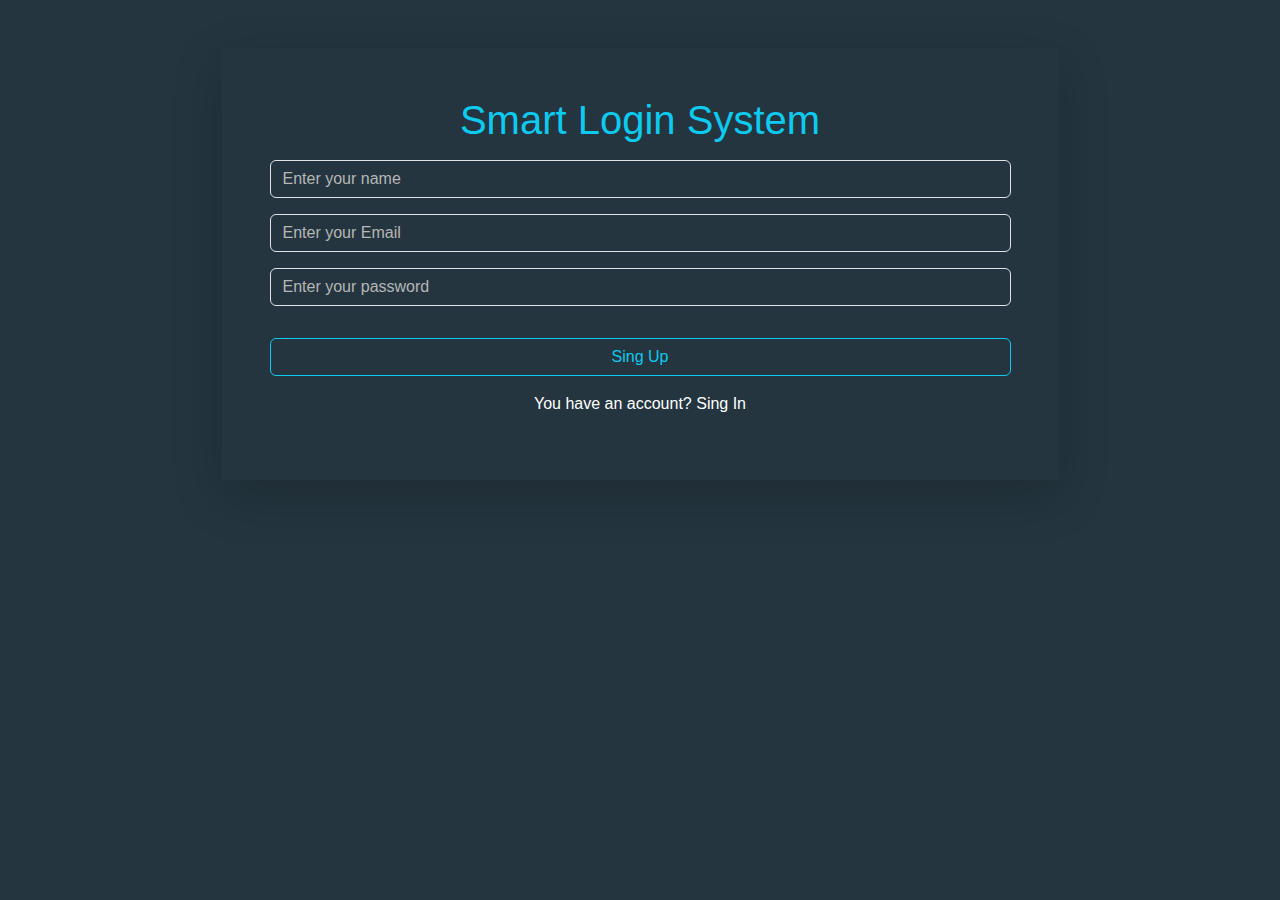
<file: index.html>
<html lang="en">

<head>
    <meta charset="UTF-8">
    <meta name="viewport" content="width=device-width, initial-scale=1.0">
    <title>Log in</title>
    <link rel="stylesheet" href="css/bootstrap.min.css">
    <link rel="stylesheet" href="css/style.css">
    <link rel="stylesheet" href="css/all.min.css">
</head>

<body>
    <!-- <a id="hi" href="about.html">go to about</a> -->
    <section>
        <div class="container my-5">
            <div class="shadow-lg w-75 text-center m-auto p-5">
                <h1 class="text-info">Smart Login System</h1>
                <div class="">
                    <input type="text" id="userName" class="form-control my-3  " placeholder="Enter your name">
                    <span class="text-danger d-none pt-1"> the Name must between 3, 20 letter and the first letter must be capital</span>
                </div>
                <div>
                    <input type="email" id="userEmail" class="form-control my-3" placeholder="Enter your Email">
                    <span class="text-danger d-none pt-1"> Invalid Email</span>
                </div>
               
                <div>
                    <input type="password" id="userPassword" class="form-control my-3" placeholder="Enter your password">
                    <span class="text-danger d-none pt-1">Minimum eight characters, at least one upper case English letter, one lower case English
                        letter, one number and one special character</span>
                </div>
                
                <span class="mt-3 singUpRes d-none"></span>
                <button class="btn btn-outline-info my-3 w-100 supBtn">Sing Up</button>
                <a target="_blank" class="btn btn-outline-info my-3 w-100 logInBtn d-none ">Log In</a>
                <p><span  id="message">You have an account?</span> <a href="#" class="text-decoration-none text-white singIn">Sing In</a><a href="#"  class="text-decoration-none text-white singUp d-none">Sing Up</a></p>
            </div>
        </div>
    </section>
    <script src="js/bootstrap.bundle.min.js"></script>
    <script src="js/main.js"></script>
</body>

</html>
</file>
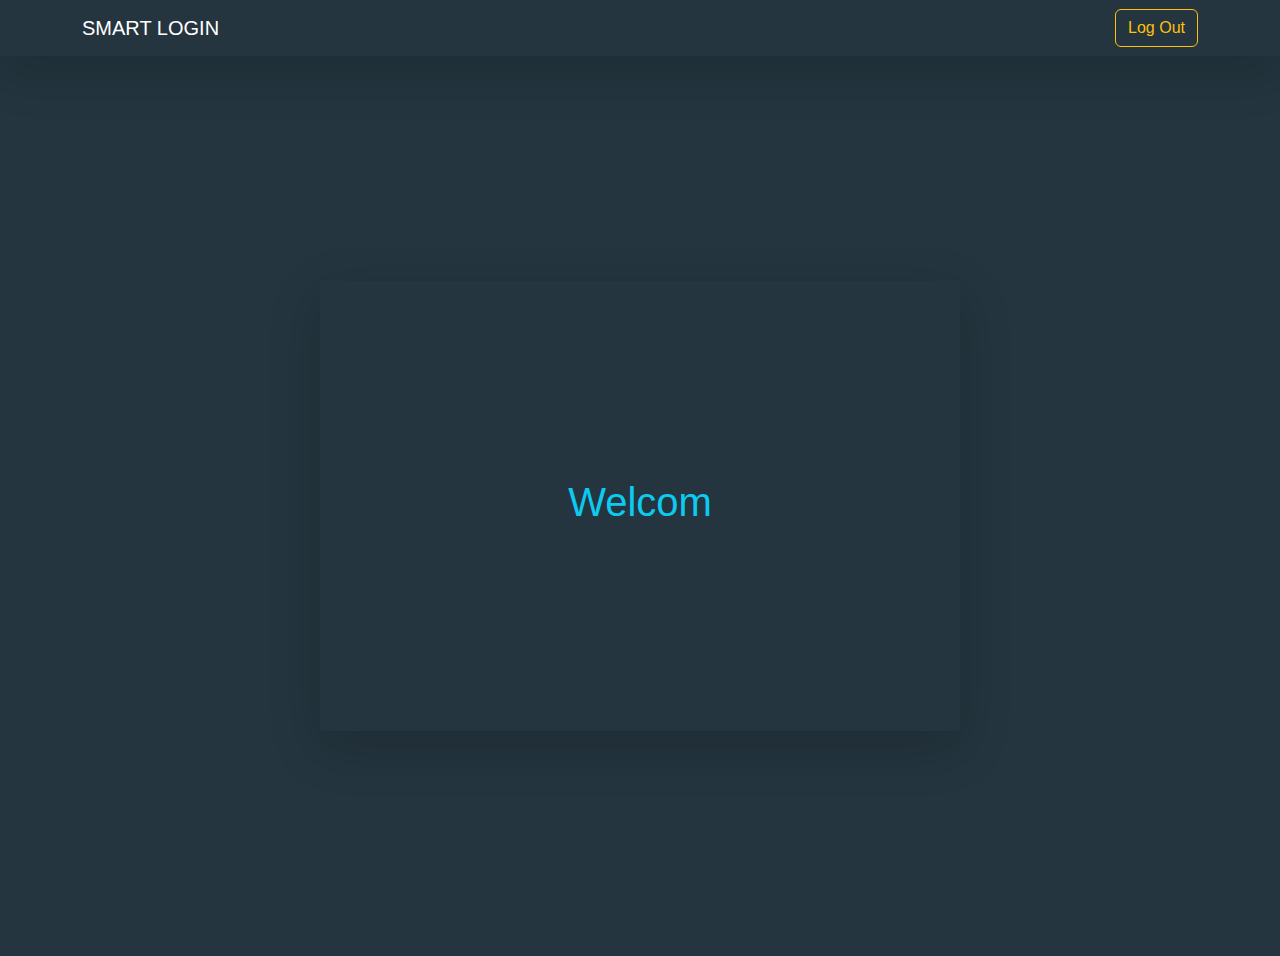
<file: about.html>
<html lang="en">
<head>
    <meta charset="UTF-8">
    <meta name="viewport" content="width=device-width, initial-scale=1.0">
    <title>Log In</title>
    <link rel="stylesheet" href="css/bootstrap.min.css">
    <link rel="stylesheet" href="css/style.css">
    <link rel="stylesheet" href="css/all.min.css">
</head>
<body>

    <nav class="navbar navbar-expand-lg shadow-lg">
        <div class="container">
          <a class="navbar-brand text-white" href="#">SMART LOGIN</a>
          <button class="navbar-toggler" type="button" data-bs-toggle="collapse" data-bs-target="#navbarSupportedContent" aria-controls="navbarSupportedContent" aria-expanded="false" aria-label="Toggle navigation">
            <span class="navbar-toggler-icon"></span>
          </button>
          <div class="collapse navbar-collapse" id="navbarSupportedContent">
    
            <div class="d-flex ms-auto" >
             
              <a id="logoutBtn" href="index.html" class="btn btn-outline-warning w-100" >Log Out</a>
            </div>
          </div>
        </div>
      </nav>
    <header class="vh-100 d-flex align-items-center justify-content-center">
        
            <article class="shadow-lg w-50 h-50 d-flex align-items-center justify-content-center">
                <strong class="text-center text-info h1 ">Welcom <span id="aboutUserName"></span></strong>
            </article>
       
    </header>
    <script src="js/bootstrap.bundle.min.js"></script>
    <script  >
        "use strict"
        document.getElementById("aboutUserName").innerHTML= localStorage.getItem("uFirstName");
        
       let logoutBtn= document.getElementById("logoutBtn"); 
        logoutBtn.addEventListener("click",logOut);
        function logOut() {
            localStorage.removeItem("uFirstName");
        }
    </script>
</body>
</html>
</file>
<file: css/style.css>
*,
*::after,
*::before {
    margin: 0;
    box-sizing: border-box;
}




:root{
    /* bootstrap overriding */
    --bs-body-bg: #24353F;
    --bs-body-color:#fff;
}
body,
html {
    font-family: sans-serif;
    background-color: #24353F;
    h1{
        
        font-weight: 500;
    }

}

::placeholder{
    color: #B6B6B6;
}
input[type="text"]::-webkit-input-placeholder{
    color: #B6B6B6;
}

input[type="email"]::-webkit-input-placeholder{
    color: #B6B6B6;
}

input[type="password"]::-webkit-input-placeholder{
    color: #B6B6B6;
}


:ms-input-placeholder{
    color: #B6B6B6;
}

::ms-input-placeholder{
    color: #B6B6B6;
}

/* .nav-link {
    display:none;
    padding: .5rem 1rem;
} */

@media (max-width: 992px) {
    .extraBtn{
        display: none;
    }
}
</file>
